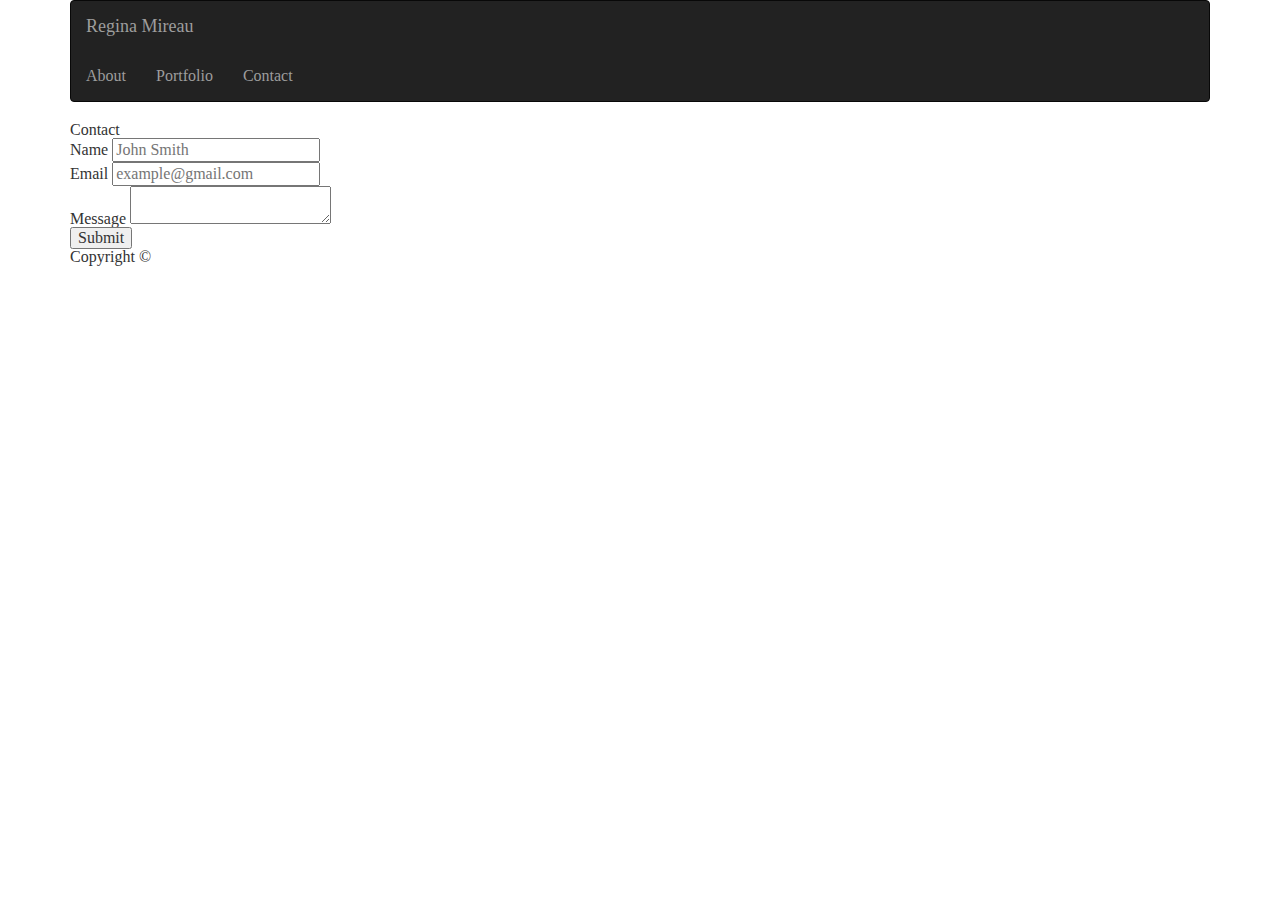
<file: contact.html>
<!doctype html>
<html lang="en-us">

<head>
    <link rel="stylesheet" href="https://maxcdn.bootstrapcdn.com/bootstrap/3.3.7/css/bootstrap.min.css" integrity="sha384-BVYiiSIFeK1dGmJRAkycuHAHRg32OmUcww7on3RYdg4Va+PmSTsz/K68vbdEjh4u" crossorigin="anonymous">
  <meta charset="UTF-8">
  <title>Contact | Your Regina Mireau</title>
  <link rel="stylesheet" type="text/css" href="assets/css/reset.css">
</head>

<body>

    <header id="masthead">
        <div class="container">
          <nav class="navbar navbar-inverse">
              <div class="container-fluid">
                  <a class="navbar-brand" href="#">Regina Mireau</a>
                </div>
                <ul class="nav navbar-nav">
                  <li class="active">
                  <li><a href="index.html">About</a></li>
                  <li><a href="portfolio.html">Portfolio</a></li>
                  <li><a href="contact.html">Contact</a></li>
                </ul>
              </div>
            </nav>
        </div>
      </header>

  <div id="main-container" class="container">
    <section class="main-section">
      <h1>Contact</h1>

      <form id="contact-form">
        <ul>
          <li>
            <label for="name">Name</label>
            <input type="text" id="name" name="name" placeholder="John Smith" required="required">
          </li>
          <li>
            <label for="email">Email</label>
            <input type="email" id="email" name="email" placeholder="example@gmail.com" required="required">
          </li>
          <li>
            <label for="message">Message</label>
            <textarea id="message" name="message" required="required"></textarea>
          </li>
        </ul>
        <input type="submit">
      </form>

    </section>

  </div>

  <footer>
    <div class="container">
      Copyright &copy; 
    </div>
  </footer>
</body>

</html>
</file>
